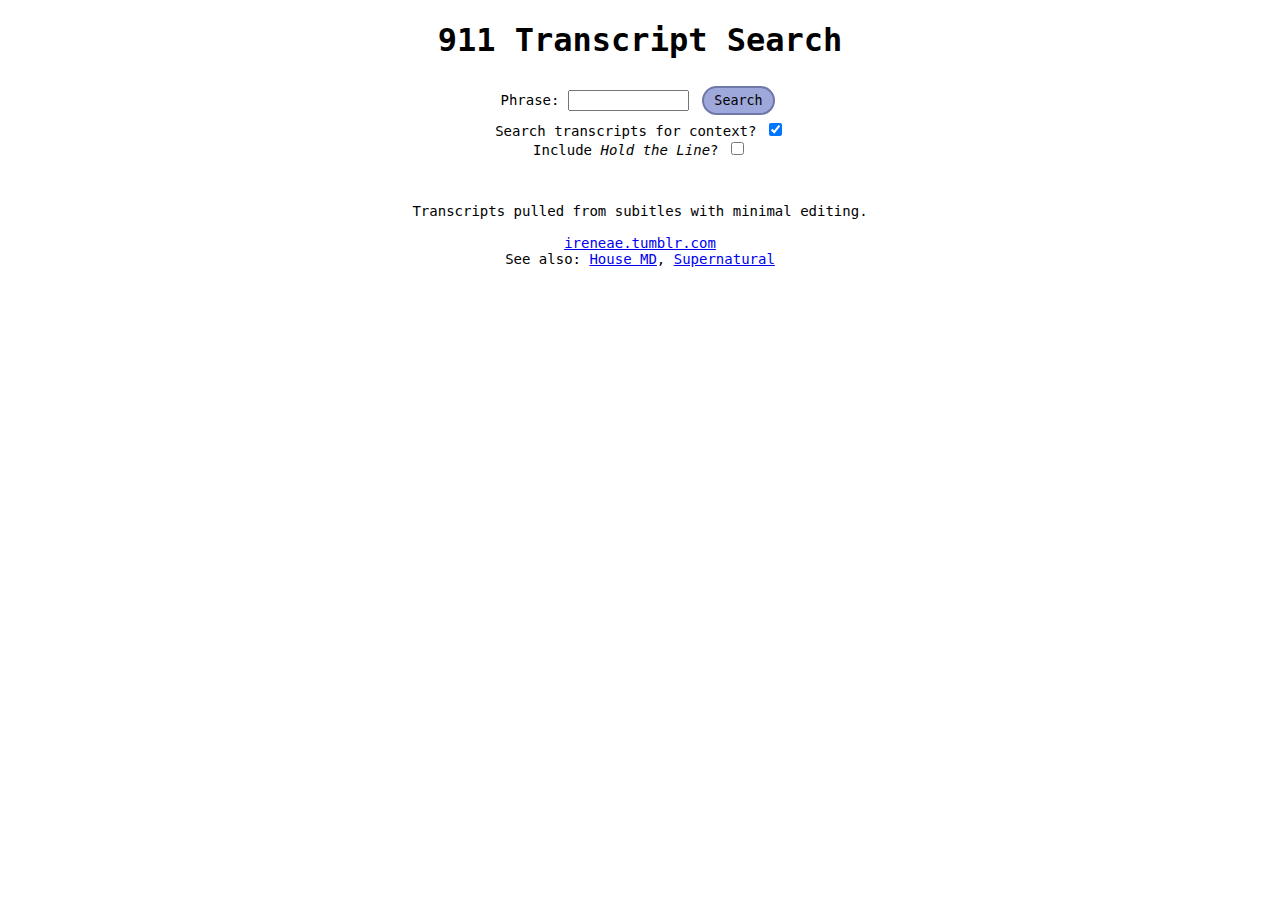
<file: 911/index.html>
<!DOCTYPE html>
<html lang="en">
<head>
	<meta name="robots" content="noindex">
	<title>911 Transcript Search</title>
	<script src="https://ajax.googleapis.com/ajax/libs/jquery/3.6.0/jquery.min.js"></script>
	<script type="module">
		import { search } from "./search.js";
		import { showDetailed } from "../search.js";
  		window.search = search;
  		window.showDetailed = showDetailed;
  	</script>
	<link rel="stylesheet" href="../styles.css">
</head>
<body>
	<h1>911 Transcript Search</h1>
	<div class="settings">
		<div class="setting">
			<label for="phrase">Phrase:</label>
			<input type="text" id="phrase" name="phrase" required size="12">
			<button class="ss" id="search" onclick="search()">Search</button></div>
		<div class="setting">
			<label for="contextToggle">Search transcripts for context?</label>
			<input type="checkbox" id="contextToggle" checked="true"></div>
		<div class="setting">
			<label for="crossoverToggle">Include <i>Hold the Line</i>?</label>
			<input type="checkbox" id="crossoverToggle"></div></div>
	<div class="resultsdiv"><span id="epResults"></span></div>
	<div class="contextdiv"><span id="contextResults"></span></div>
	<div class="footer">
		Transcripts pulled from subitles with minimal editing.<br /><br />
		<a href=https://ireneae.tumblr.com>ireneae.tumblr.com</a><br />
		See also: <a href=http://ireneae.github.io/transcripts/house>House MD</a>, <a href=http://ireneae.github.io/transcripts/spn>Supernatural</a></div>
</body>
</html>
</file>
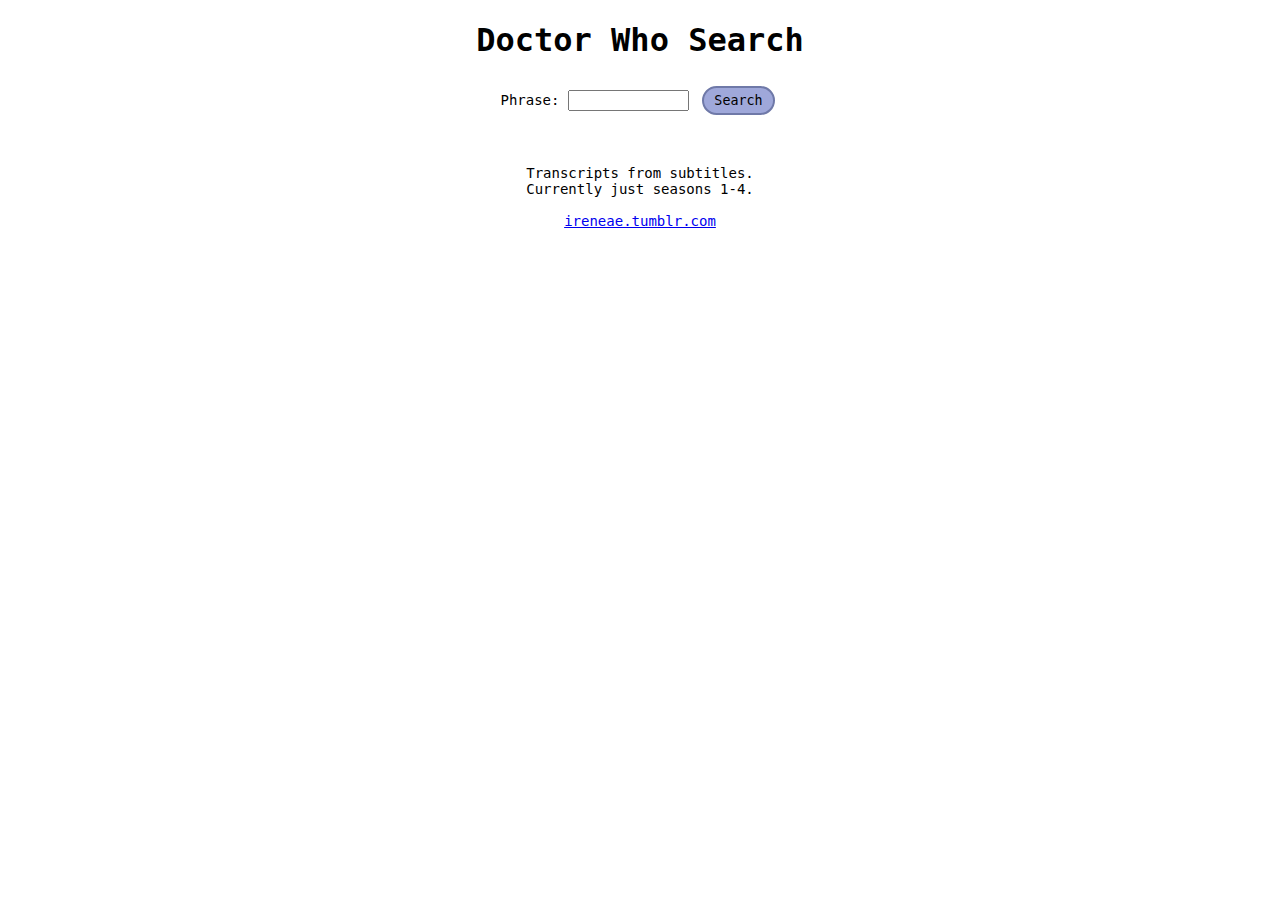
<file: doctorwho/index.html>
<!DOCTYPE html>
<html lang="en">
<head>
    <meta name="robots" content="noindex">
    <title>Doctor Who Search</title>
    <script src="https://ajax.googleapis.com/ajax/libs/jquery/3.6.0/jquery.min.js"></script>
    <script type="module">
        import { search } from "./search.js";
        import { showDetailed } from "../search.js";
        window.search = search;
        window.showDetailed = showDetailed;
    </script>
    <link rel="stylesheet" href="../styles.css">
</head>
<body>
    <h1>Doctor Who Search</h1>
    <div class="settings">
        <div class="setting">
            <label for="phrase">Phrase:</label>
            <input type="text" id="phrase" name="phrase" required size="12">
            <button class="ss" id="search" onclick="search()">Search</button></div>
    </div>
    <div class="resultsdiv"><span id="epResults"></span></div>
    <div class="contextdiv"><span id="contextResults"></span></div>
    <div class="footer">
        Transcripts from subtitles.<br />
        Currently just seasons 1-4.<br /><br />
        <a href=https://ireneae.tumblr.com>ireneae.tumblr.com</a><br/></div>
</body>
</html>
</file>
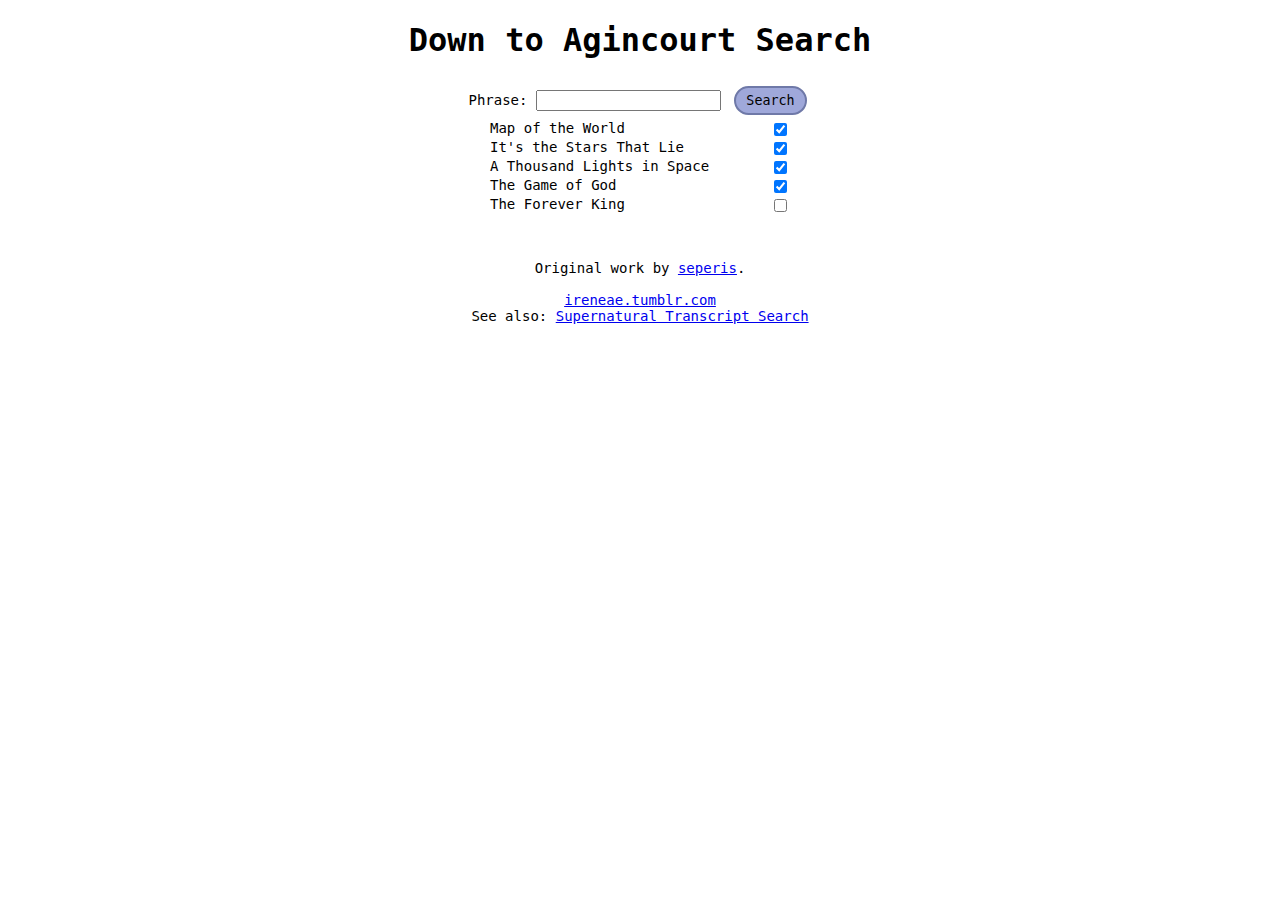
<file: dta/index.html>
<!DOCTYPE html>
<html lang="en">
<head>
	<meta name="robots" content="noindex">
	<title>DTA Search</title>
	<script src="https://ajax.googleapis.com/ajax/libs/jquery/3.6.0/jquery.min.js"></script>
	<script type="module">
		import { search } from "./search.js";
		import { showDetailed } from "../search.js";
  		window.search = search;
  		window.showDetailed = showDetailed;
  	</script>
	<link rel="stylesheet" href="../styles.css">
</head>
<body>
	<h1><a href=http://ireneae.github.io/transcripts/dta style="text-decoration: none;  color: inherit">Down to Agincourt Search</a></h1>
	<div class="settings">
		<div class="setting">
			<label for="phrase">Phrase:</label>
			<input type="text" id="phrase" name="phrase" required size="20">
			<button class="ss" id="search" onclick="search()">Search</button></div>
		<div class="settingtog">
			<label for="motwToggle">Map of the World</label>
			<input type="checkbox" id="motwToggle" checked="true"></div>
		<div class="settingtog">
			<label for="itstlToggle">It's the Stars That Lie</label>
			<input type="checkbox" id="itstlToggle" checked="true"></div>
		<div class="settingtog">
			<label for="tlisToggle">A Thousand Lights in Space</label>
			<input type="checkbox" id="tlisToggle" checked="true"></div>
		<div class="settingtog">
			<label for="gogToggle">The Game of God</label>
			<input type="checkbox" id="gogToggle" checked="true"></div>
		<div class="settingtog">
			<label for="tfkToggle">The Forever King</label>
			<input type="checkbox" id="tfkToggle"></div></div>
	<div class="resultsdiv"><span id="epResults"></span></div>
	<div class="contextdiv"><span id="contextResults"></span></div>
	<div class="footer">
		Original work by <a href=https://archiveofourown.org/series/110651>seperis</a>.<br /><br />
		<a href=https://ireneae.tumblr.com/post/700207866766884864>ireneae.tumblr.com</a><br />
		See also: <a href=http://ireneae.github.io/transcripts/spn>Supernatural Transcript Search</a></div>
</body>
</html>
</file>
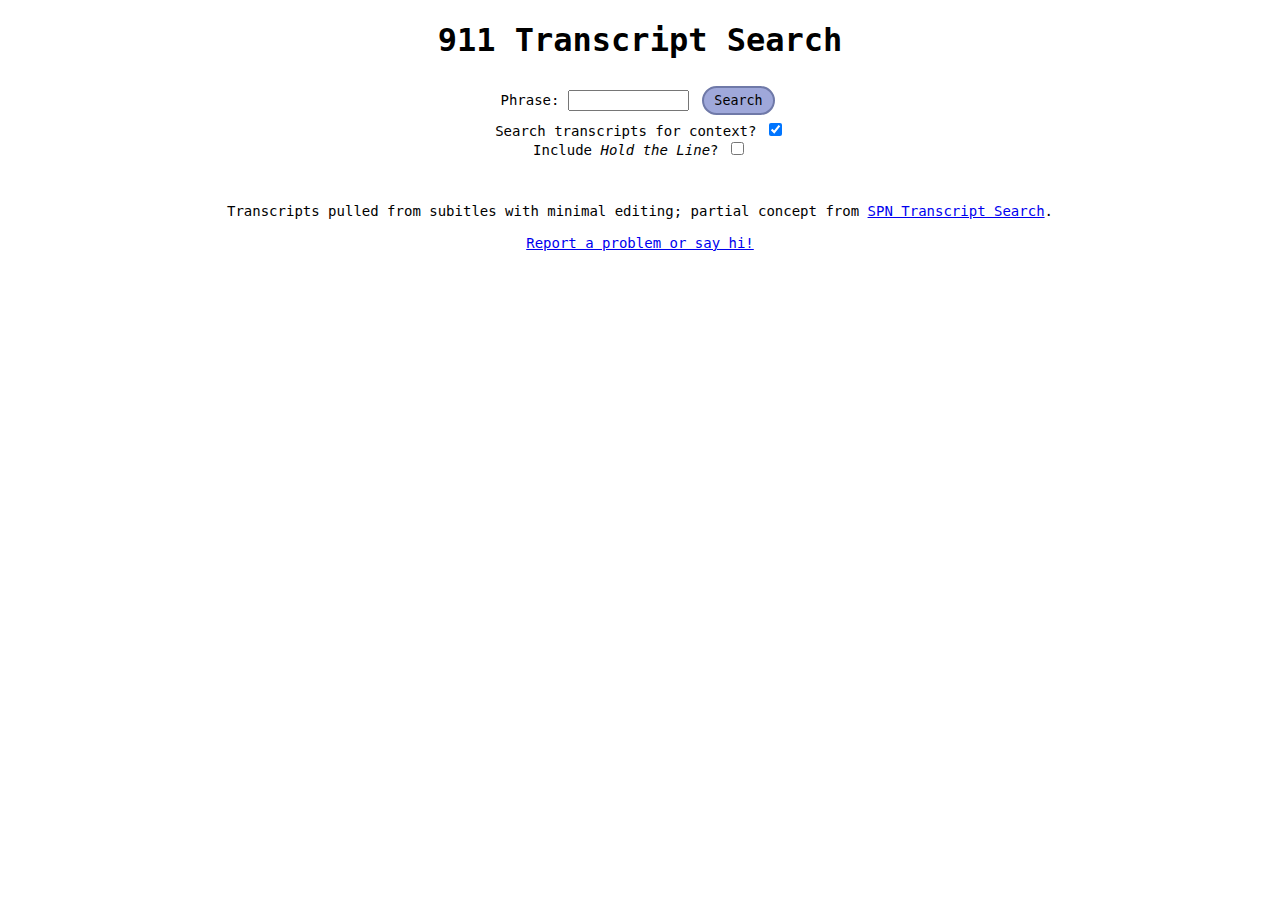
<file: firefighters/index.html>
<!DOCTYPE html>
<html lang="en">
<head>
	<meta name="robots" content="noindex">
	<title>911 Transcript Search</title>
	<script src="https://ajax.googleapis.com/ajax/libs/jquery/3.6.0/jquery.min.js"></script>
	<script type="module">
		import { search } from "./search.js";
		import { showDetailed } from "../search.js";
  		window.search = search;
  		window.showDetailed = showDetailed;
  	</script>
	<link rel="stylesheet" href="../styles.css">
</head>
<body>
	<h1>911 Transcript Search</h1>
	<div class="settings">
		<div class="setting">
			<label for="phrase">Phrase:</label>
			<input type="text" id="phrase" name="phrase" required size="12">
			<button class="ss" id="search" onclick="search()">Search</button></div>
		<div class="setting">
			<label for="contextToggle">Search transcripts for context?</label>
			<input type="checkbox" id="contextToggle" checked="true"></div>
		<div class="setting">
			<label for="crossoverToggle">Include <i>Hold the Line</i>?</label>
			<input type="checkbox" id="crossoverToggle"></div></div>
	<div class="resultsdiv"><span id="epResults"></span></div>
	<div class="contextdiv"><span id="contextResults"></span></div>
	<div class="footer">
		Transcripts pulled from subitles with minimal editing; partial concept from <a href=https://spntranscriptsearch.github.io/>SPN Transcript Search</a>.<br /><br />
		<a href=https://ireneae.tumblr.com/ask>Report a problem or say hi!</a></div>
</body>
</html>
</file>
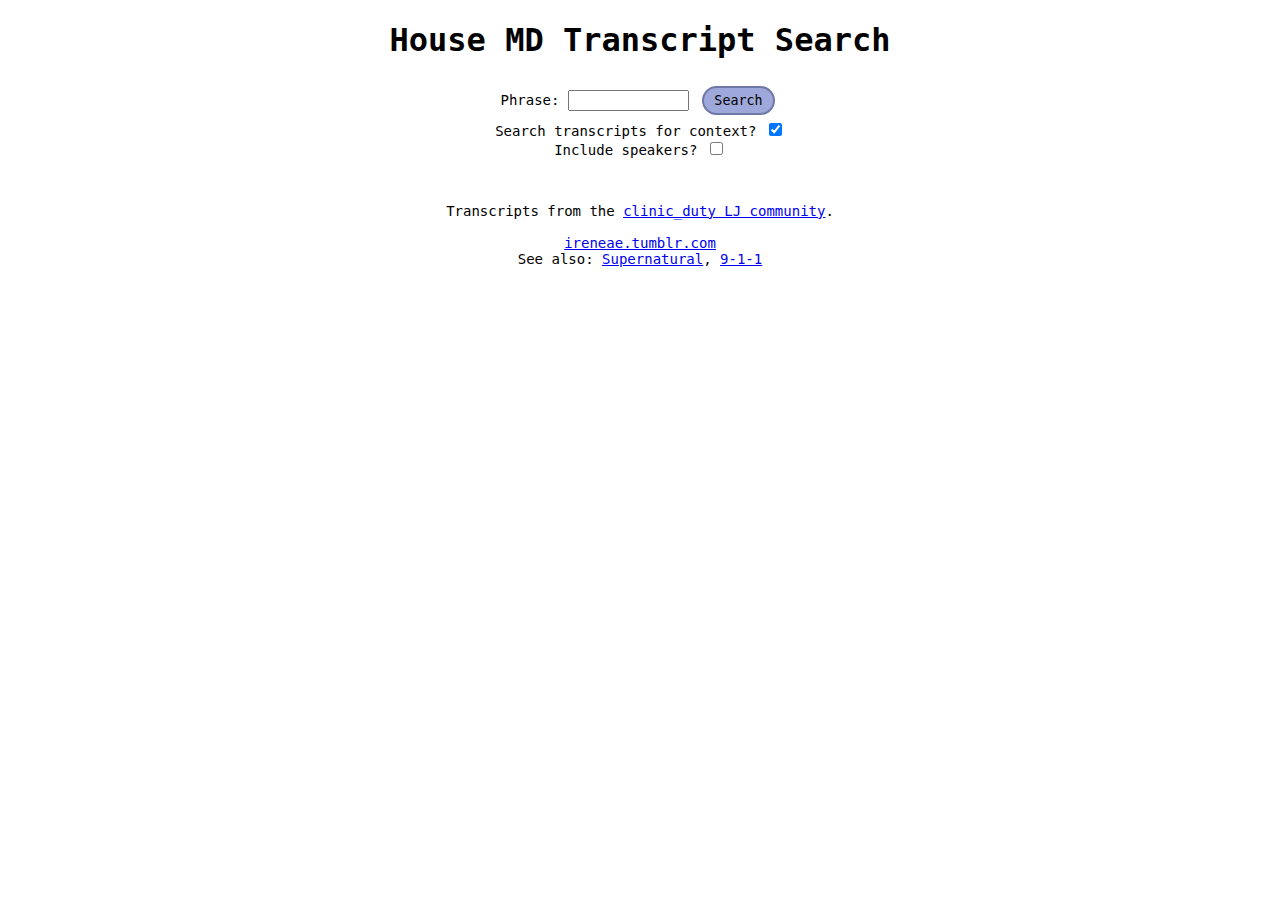
<file: house/index.html>
<!DOCTYPE html>
<html lang="en">
<head>
	<meta name="robots" content="noindex">
	<title>House MD Transcript Search</title>
	<script src="https://ajax.googleapis.com/ajax/libs/jquery/3.6.0/jquery.min.js"></script>
	<script type="module">
		import { search } from "./search.js";
		import { showDetailed } from "../search.js";
  		window.search = search;
  		window.showDetailed = showDetailed;
  	</script>
	<link rel="stylesheet" href="../styles.css">
</head>
<body>
	<h1>House MD Transcript Search</h1>
	<div class="settings">
		<div class="setting">
			<label for="phrase">Phrase:</label>
			<input type="text" id="phrase" name="phrase" required size="12">
			<button class="ss" id="search" onclick="search()">Search</button></div>
		<div class="setting">
			<label for="contextToggle">Search transcripts for context?</label>
			<input type="checkbox" id="contextToggle" checked="true"></div>
		<div class="setting">
			<label for="speakerToggle">Include speakers?</label>
			<input type="checkbox" id="speakerToggle"></div></div>
	<div class="resultsdiv"><span id="epResults"></span></div>
	<div class="contextdiv"><span id="contextResults"></span></div>
	<div class="footer">
		Transcripts from the <a href=https://clinic-duty.livejournal.com/12225.html>clinic_duty LJ community</a>.<br /><br />
		<a href=https://ireneae.tumblr.com>ireneae.tumblr.com</a><br />
		See also: <a href=http://ireneae.github.io/transcripts/spn>Supernatural</a>, <a href=http://ireneae.github.io/transcripts/911>9-1-1</a></div>
</body>
</html>
</file>
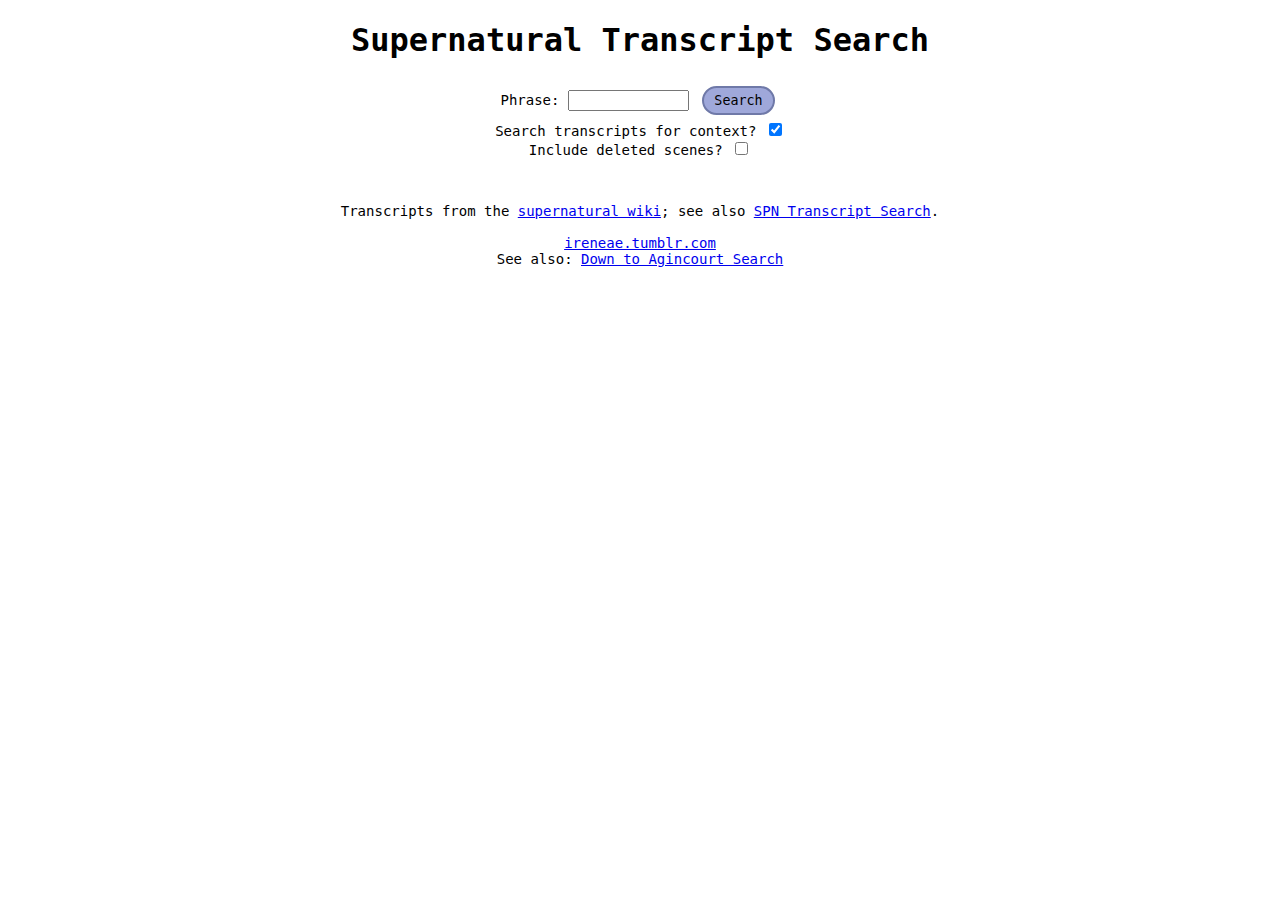
<file: spn/index.html>
<!DOCTYPE html>
<html lang="en">
<head>
	<meta name="robots" content="noindex">
	<title>Supernatural Transcript Search</title>
	<script src="https://ajax.googleapis.com/ajax/libs/jquery/3.6.0/jquery.min.js"></script>
	<script type="module">
		import { search } from "./search.js";
		import { showDetailed } from "../search.js";
  		window.search = search;
  		window.showDetailed = showDetailed;
  	</script>
	<link rel="stylesheet" href="../styles.css">
</head>
<body>
	<h1>Supernatural Transcript Search</h1>
	<div class="settings">
		<div class="setting">
			<label for="phrase">Phrase:</label>
			<input type="text" id="phrase" name="phrase" required size="12">
			<button class="ss" id="search" onclick="search()">Search</button></div>
		<div class="setting">
			<label for="contextToggle">Search transcripts for context?</label>
			<input type="checkbox" id="contextToggle" checked="true"></div>
		<div class="setting">
			<label for="deletedToggle">Include deleted scenes?</label>
			<input type="checkbox" id="deletedToggle"></div>
	</div>
	<div class="resultsdiv"><span id="epResults"></span></div>
	<div class="contextdiv"><span id="contextResults"></span></div>
	<div class="footer">
		Transcripts from the <a href=http://www.supernaturalwiki.com/Category:Transcripts>supernatural wiki</a>; see also <a href=https://spntranscriptsearch.github.io/>SPN Transcript Search</a>.<br /><br />
		<a href=https://ireneae.tumblr.com/post/700118853503582208/btw>ireneae.tumblr.com</a><br />
		See also: <a href=http://ireneae.github.io/transcripts/dta>Down to Agincourt Search</a></div>
</body>
</html>
</file>
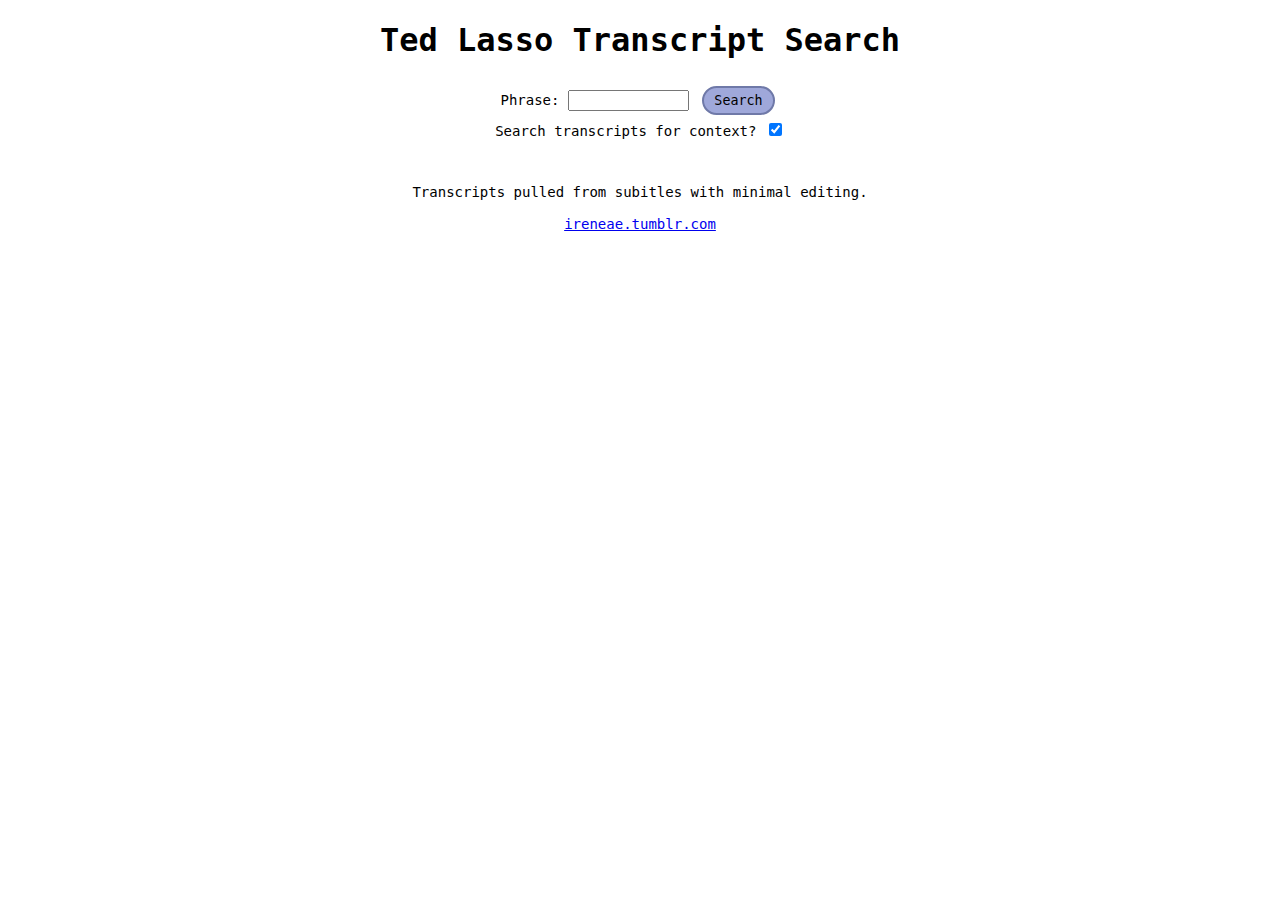
<file: tedlasso/index.html>
<!DOCTYPE html>
<html lang="en">
<head>
	<meta name="robots" content="noindex">
	<title>Ted Lasso Transcript Search</title>
	<script src="https://ajax.googleapis.com/ajax/libs/jquery/3.6.0/jquery.min.js"></script>
	<script type="module">
		import { search } from "./search.js";
		import { showDetailed } from "../search.js";
  		window.search = search;
  		window.showDetailed = showDetailed;
  	</script>
	<link rel="stylesheet" href="../styles.css">
</head>
<body>
	<h1>Ted Lasso Transcript Search</h1>
	<div class="settings">
		<div class="setting">
			<label for="phrase">Phrase:</label>
			<input type="text" id="phrase" name="phrase" required size="12">
			<button class="ss" id="search" onclick="search()">Search</button></div>
		<div class="setting">
			<label for="contextToggle">Search transcripts for context?</label>
			<input type="checkbox" id="contextToggle" checked="true"></div>
	<div class="resultsdiv"><span id="epResults"></span></div>
	<div class="contextdiv"><span id="contextResults"></span></div>
	<div class="footer">
		Transcripts pulled from subitles with minimal editing.<br /><br />
		<a href=https://ireneae.tumblr.com>ireneae.tumblr.com</a><br />
</body>
</html>
</file>
<file: styles.css>
body {
    text-align: center;
    font-family: 'Monaco', monospace;
}

button {
    width: wrap;
    margin: 5px;
    color: black;
    padding-top: 5px;
    padding-bottom: 5px;
    padding-left: 10px;
    padding-right: 10px;
    border-radius: 5pc;
    font-family: monospace;
    border: 2px solid #6f79a8;
    background-color: #9fa8da;
    cursor: pointer;
}

button:hover {
    background-color: #d1d9ff !important;
    border-color: #6f79a8;
    color: black;
}

button:active {
    background-color: #9fa8da !important;
    border-color: #6f79a8;
    color: black;
}

label {
    font-size: 14px !important;
}

div {
    min-width: 300px;
}

#title {
    font-size:25px; 
    font-weight:600;
}

.settings {
    margin: auto;
    display: block;
}

.settingtog {
    margin: auto;
    display: flex;
    justify-content: space-between;
    width: 300px;
}

.setting {
    display: block;
    font-size: 14px;
}

.permalink {
    font-size: 14px;
}

.eplink {
    text-decoration: none;
    color: black;
}

.resultsdiv {
    display: block;
    margin: auto;
    font-size: 18px;
    margin-top: 20px;
}

.resTitle{
    font-size: 18px;
    font-weight: bold;
}

.contextdiv {
    height: 80%;
    width: 80%;
    margin: auto;
    margin-bottom: 25px;
    display: block;
    overflow-y: scroll;
    min-width: 350px;
    max-width: 800px;
    font-size: 14px;
    text-align: left;
}

.footer {
    width: 100%;
    text-align: center;
    display: block;
    min-height: 50px;
    font-size: 14px;
}
</file>
